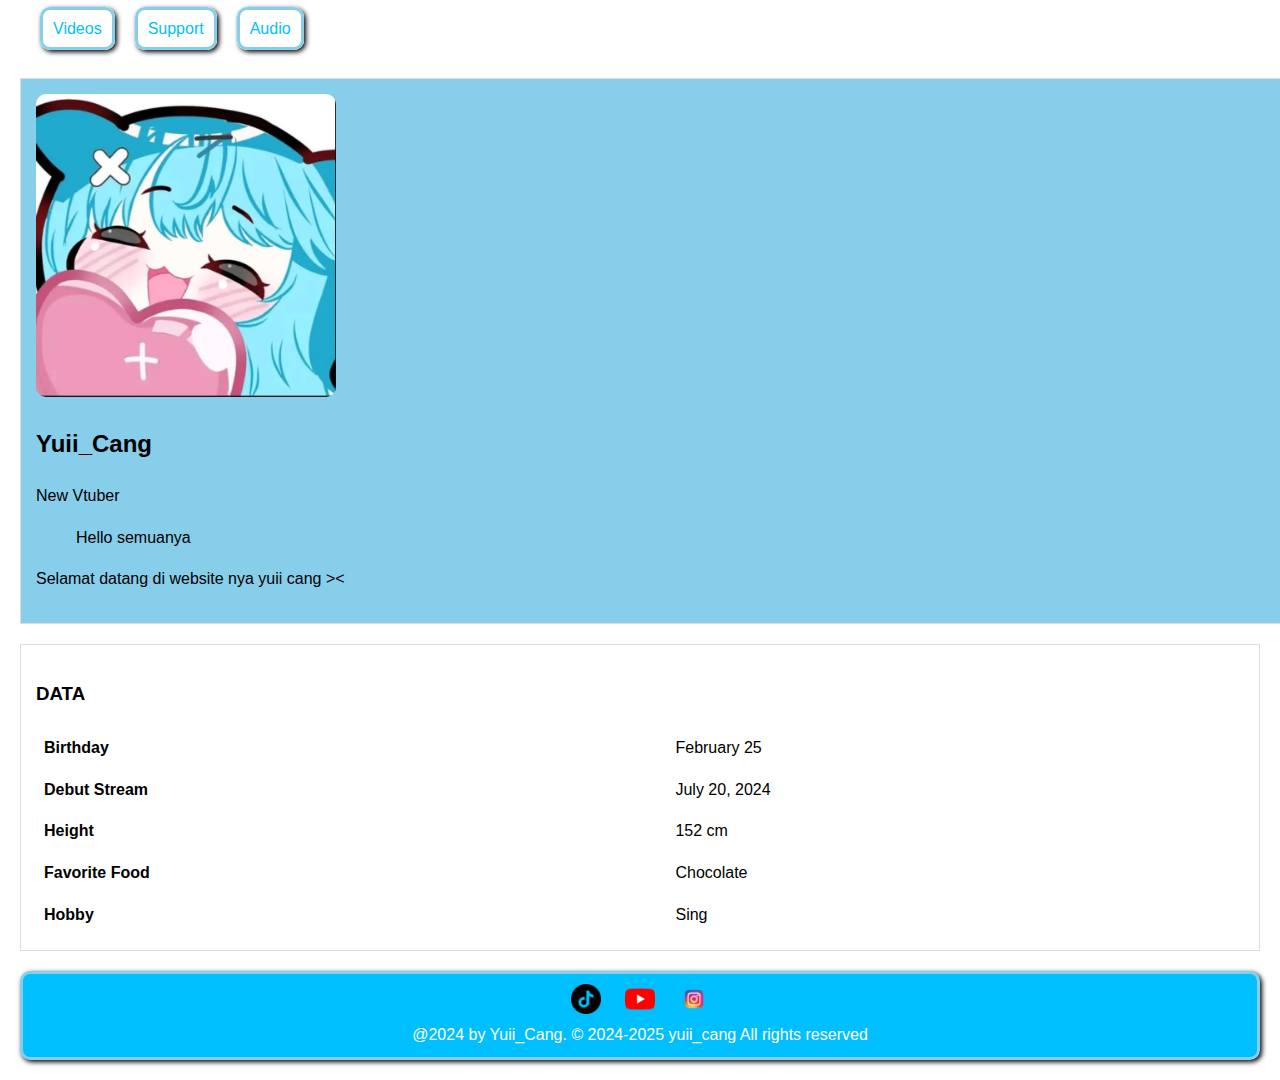
<file: index.html>
<!DOCTYPE html>
<html lang="en">

<head>
    <meta charset="UTF-8">
    <meta name="viewport" content="width=device-width, initial-scale=1.0">
    <title>Yuii_Cang Profile</title>
    <link rel="stylesheet" href="css/style.css">
</head>

<body>
        <nav>
            <ul>
                <li><a href="parallax.html">Videos</a></li>
                <li><a href= "https://trakteer.id/yuii_cang/tip">Support</a></li>
                <li><a href="branch.html">Audio</a></li>
            </ul>
        </nav>
    </header>

    <main>
        <section class="character-profile">
            <img src="WhatsApp Image 2025-03-05 at 19.46.59.jpeg" alt="Yuii_Cang">
            <h2>Yuii_Cang</h2>
            <p>New Vtuber</p>
            <blockquote>Hello semuanya</blockquote>
            <p> Selamat datang di website nya yuii cang >< </p>
        </section>
           <section class="data-section">
            <h3>DATA</h3>
            <table>
                <tr>
                    <th>Birthday</th>
                    <td>February 25</td>
                </tr>
                <tr>
                    <th>Debut Stream</th>
                    <td>July 20, 2024</td>
                </tr>
                <tr>
                    <th>Height</th>
                    <td>152 cm</td>
                </tr>
                <tr>
                    <th>Favorite Food</th>
                    <td>Chocolate</td>
                </tr>
                 <tr>
                    <th>Hobby</th>
                    <td>Sing</td>
                </tr>
            </table>
        </section>

        <footer>
            <div class="social-media">
               <a href="https://www.tiktok.com/@yuii_cang?_t=ZS-8uObXwkXs7m&_r=1"><img src="Tiktok.png" alt="Tiktok"></a>
                 <a href="https://youtube.com/@yuiicang-cute?si=fSk-7XqJ4qBeJzxk"><img src="youtube.png" alt="YouTube"></a>
                  <a href="https://www.instagram.com/yuiicang?igsh=MW9uMTVmbnRicTVqcg=="><img src="Instagram.webp" alt="Instagram"></a>
                
            </div>
            @2024 by Yuii_Cang.  © 2024-2025 yuii_cang All rights reserved
        </footer>
      
    </main>
</body>

</html>
</file>
<file: css/style.css>
body {
    font-family: Arial, sans-serif;
    line-height: 1.6;
    margin: 0;
    padding: 0;
}

header {
    background-color: #00bFFF;
    color: white;
    padding: 10px;
    display: flex;
    justify-content: space-between;
    align-items: center;
}


nav ul {
    list-style: none;
    display: flex;
    gap: 20px;
}
nav ul li a {
    text-decoration: none;
    text-decoration-color: #111;
    color:#00bFFF;
    border:  skyblue solid;
    border-radius: 10px;
    box-shadow: black 2px 2px 5px;
    padding: 10px;
    background-color: white;

}

main {
    padding: 20px;
}

.character-profile {
    position: right;
    display: fixed;
    width: 100%;
    border: 1px solid #ddd;
    margin-bottom: 20px;
    padding: 15px;
    background-color: skyblue;
    img {
        width: 300px;
        border-radius: 10px;
        height: auto;
    }
}

.data-section {
    border: 1px solid #ddd;
    padding: 15px;
}

table {
    width: 100%;
    border-collapse: collapse;
}

th, td {
    padding: 8px;
    text-align: left;
}

footer {
    text-align: center;
    margin-top: 20px;
    background-color: #00bFFF;
    color: white;
    padding: 10px;
    border: skyblue solid;
    border-radius: 10px;
    box-shadow: black 2px 2px 5px;

}
.botones{
    padding: 9px;
    border-radius: 80px;
    background-color: transparent;
    border: none;
}


.social-media img {
    width: 30px;
    margin: 0 10px;
}
</file>
